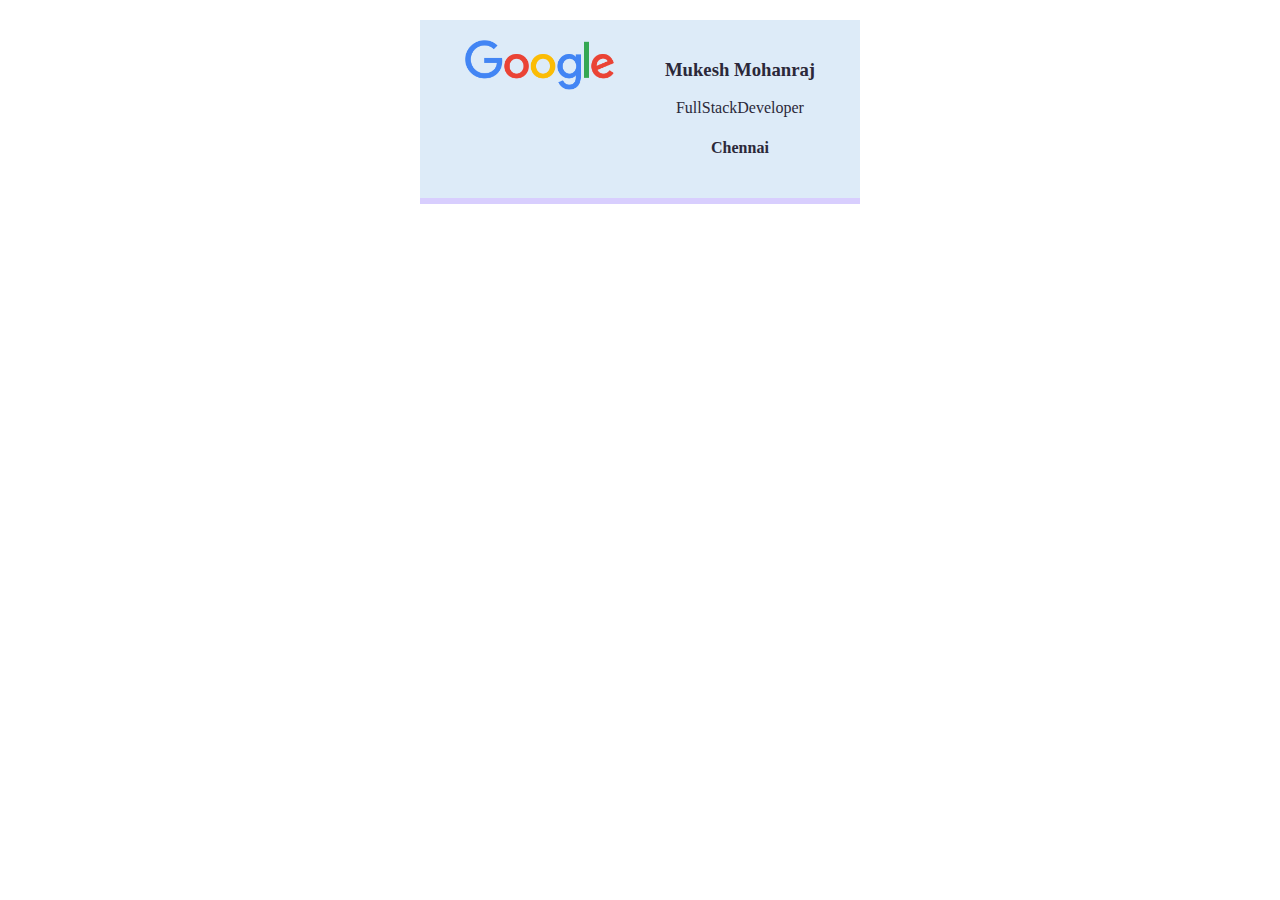
<file: index.html>
<!dochtml>
<html>
	<head>
		<link rel="stylesheet" href="style.css">
	</head>
	<body>
		<div class="card">
			<div class="">
			<img class = "avatar" src="googlelogo_color_272x92dp.png" alt="wow">
			</div>
			<div class="">
			<h3>Mukesh Mohanraj</h3>
			<p>FullStackDeveloper</p>
			<h4>Chennai</h4>
			</div>
		</div>
	</body>
</html>
</file>
<file: style.css>
body{
	/*background: saddlebrown;
	color: red;
	font-size: 20px;
	margin-top : 50px;
	/text-align: center;*/
	margin:20px;
}
.main{
	margin-top:100px;
}

.avatar{
width : 150px;
}

.card{
	width: 400px;
	padding: 20px;
	display: flex;
	margin: 0 auto;
	justify-content: space-around;
	text-align: center;
	background: #ddebf8;
	color: #2b2839;
	border-bottom: 6px solid #d8cefe;
}

.border-blue{
	border: 1px dotted blue;

}


.logo-img{	
	width:300px;
	display:block;
	margin-bottom: 20px;
	margin-left: auto;
	margin-right: auto;
}

.search-input{
	display: block;
	width:400px;
	margin-left: auto;
	margin-right: auto;
	line-height: 24px;
	padding-top: 10px;
	padding-bottom: 10px;
	padding-left: 30px;
	padding-right: 30px;
	border: 1px solid #dfele5;
	border-radius: 24px;;
}

.btn{
	
	margin-top: 30px;
	margin-left: 4px;
	margin-right: 4px;
	border: none;
	padding-top:5px;
	padding-bottom: 5px;
	padding-left: 16px;
	padding-right: 16px;
	border-radius: 4px;
}

.btn-wrapper{
	display: flex;
	justify-content: center;
}
</file>
